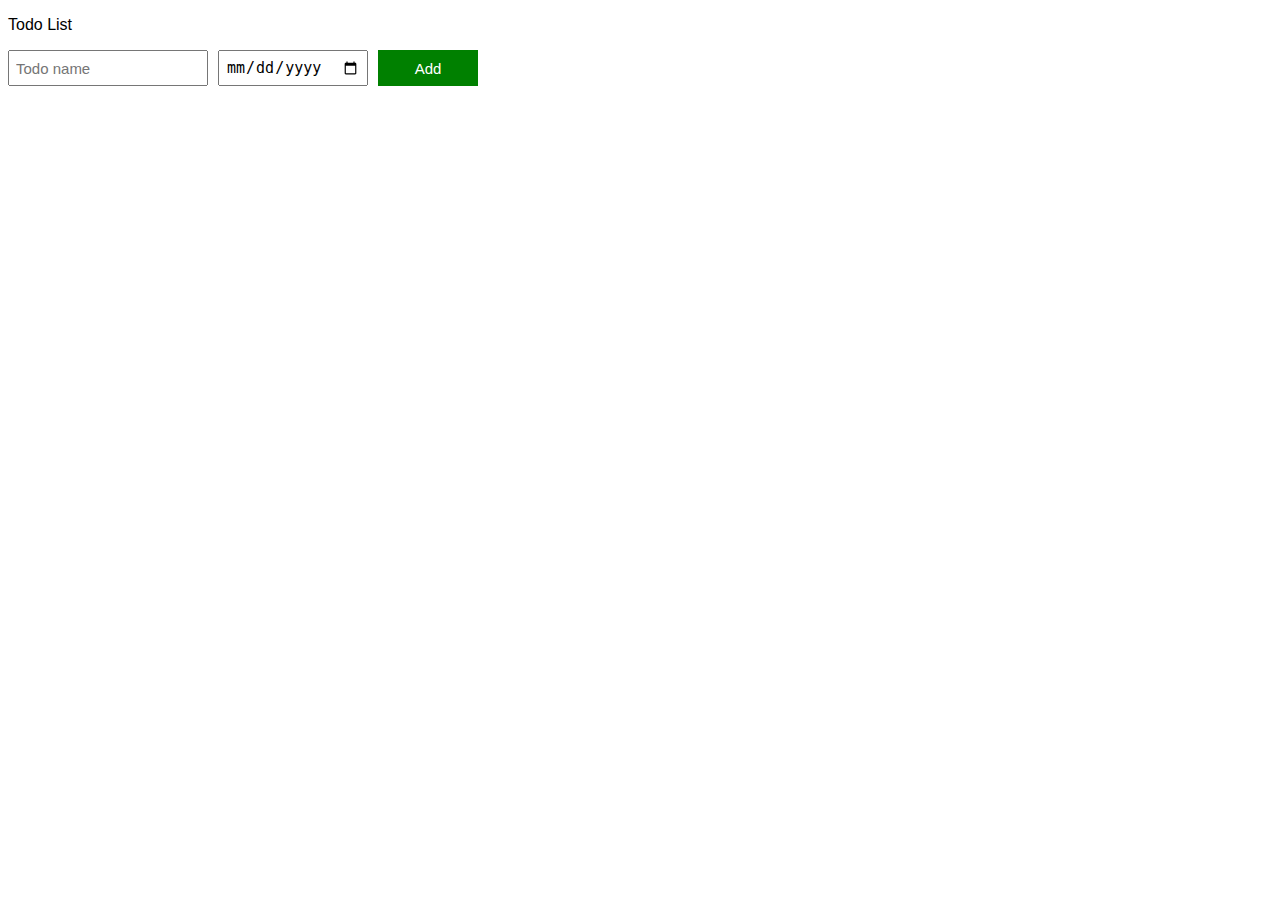
<file: index.html>
<!DOCTYPE html>
<html>
  <head>
    <title>Todo List</title>
    <link rel="stylesheet" href="styles/12-todo-list.css">
  </head>
  <body>
    <p>Todo List</p>

    <div class="todo-input-grid">
      <input placeholder="Todo name" class="js-name-input name-input">
      <input type="date" class="js-due-date-input due-date-input">
      <button class="add-todo-button js-add-todo-button">Add</button>
    </div>
    
    <div class="js-todo-list todo-grid"></div>

    <script src="scripts/12-todo-list.js"></script>
  </body>
</html>
</file>
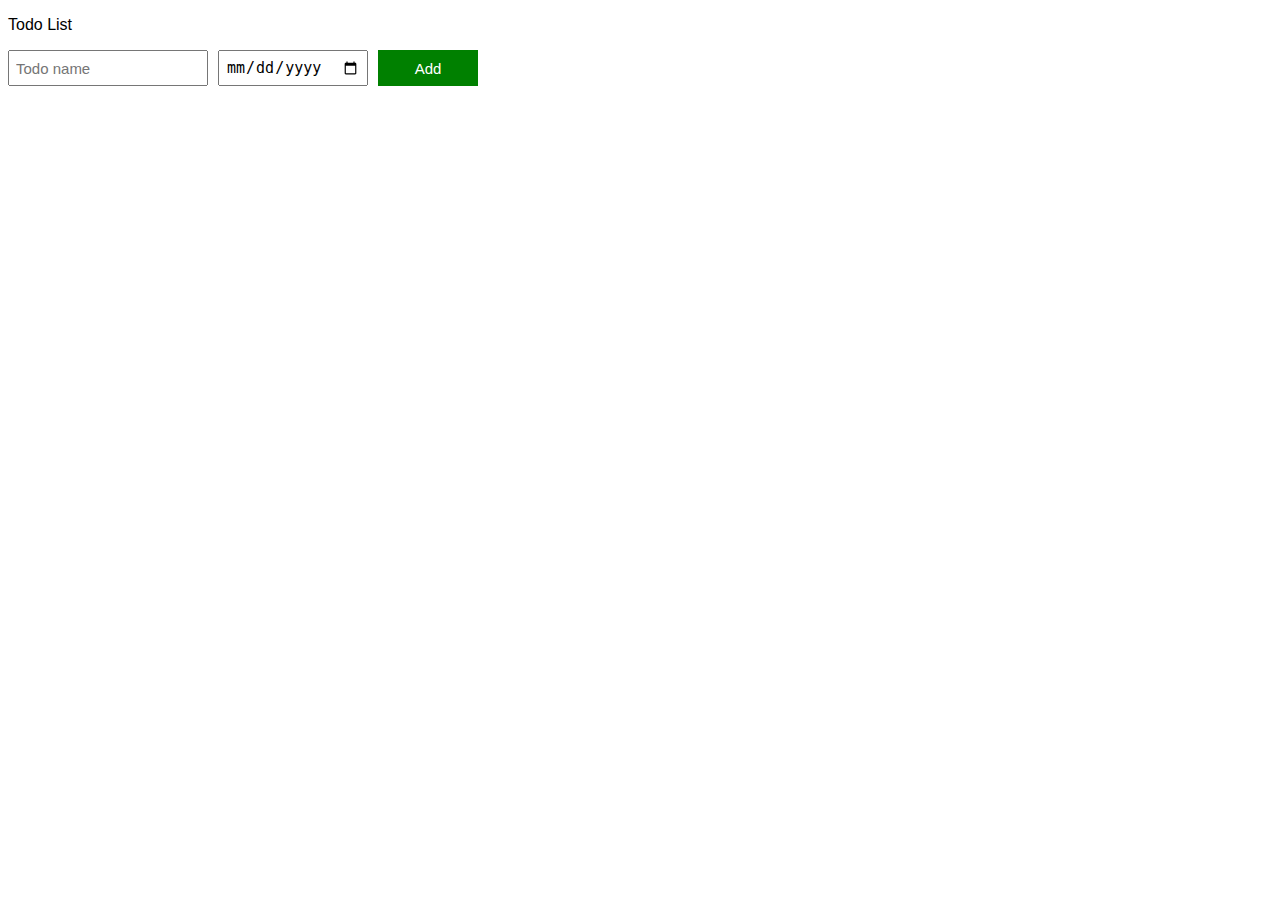
<file: 12-todo-list.html>
<!DOCTYPE html>
<html>
  <head>
    <title>Todo List</title>
    <link rel="stylesheet" href="styles/12-todo-list.css">
  </head>
  <body>
    <p>Todo List</p>

    <div class="todo-input-grid">
      <input placeholder="Todo name" class="js-name-input name-input">
      <input type="date" class="js-due-date-input due-date-input">
      <button class="add-todo-button js-add-todo-button">Add</button>
    </div>
    
    <div class="js-todo-list todo-grid"></div>

    <script src="scripts/12-todo-list.js"></script>
  </body>
</html>
</file>
<file: styles/12-todo-list.css>
body{
  font-family: Arial;
}

.todo-grid, 
.todo-input-grid
{
  display: grid;
  grid-template-columns: 200px 150px 100px;
  column-gap: 10px;
  row-gap: 10px;
  align-items: center;
}

.todo-input-grid
{
  margin-bottom: 10px;
  align-items: stretch;
}

.name-input,
.due-date-input
{
  font-size: 15px;
  padding: 6px;
}

.add-todo-button,
.delete-todo-button
{
  background-color: green;
  color: white;
  border: none;
  font-size: 15px;
  cursor: pointer;
}

.delete-todo-button
{
  background-color: darkred;
  padding-top: 10px;
  padding-bottom: 10px;
}
</file>
